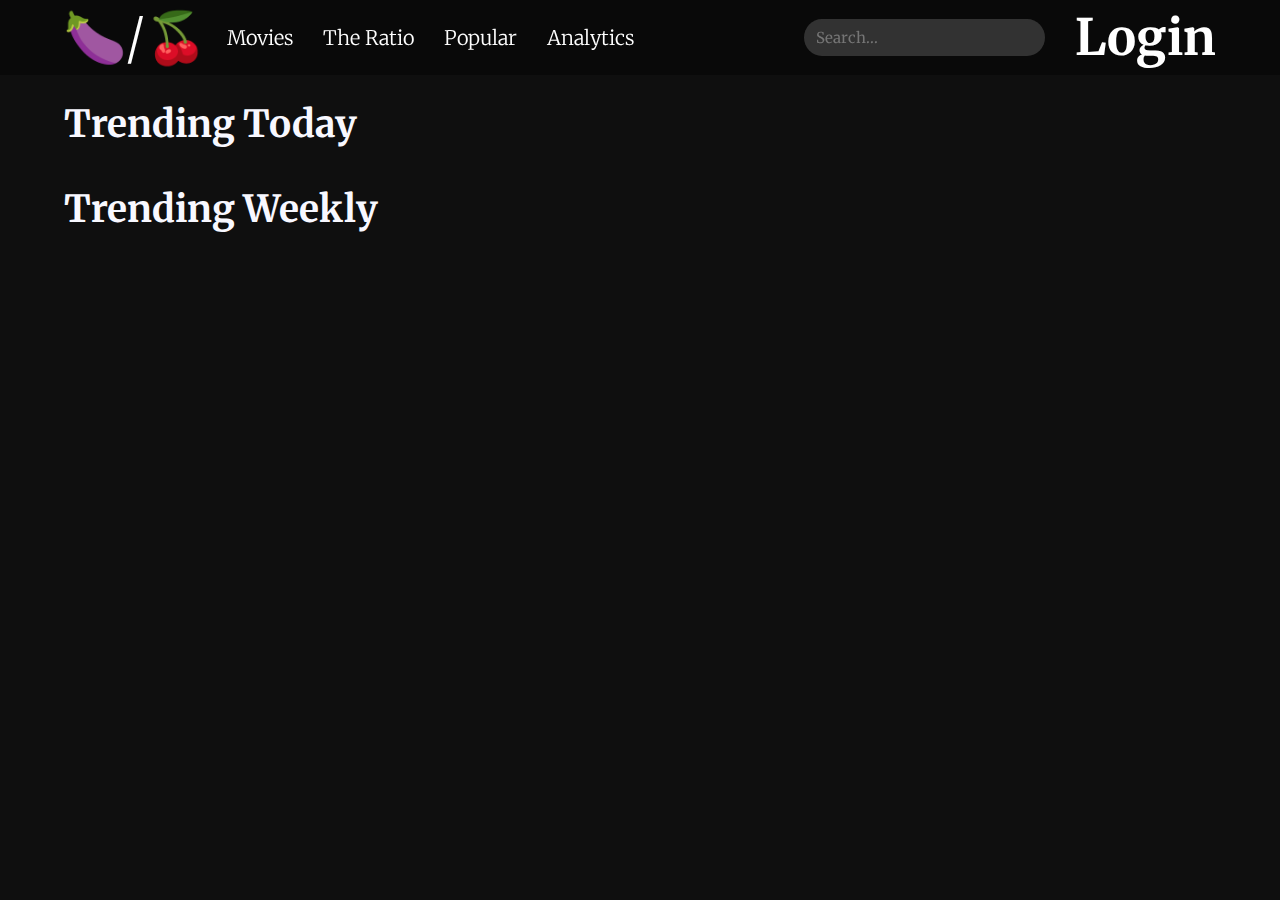
<file: index.html>
<!DOCTYPE html>
<html lang="en">

<head>
    <!--Meta Data-->
    <meta charset="utf-8">
    <meta name="viewport" content="width=device-width, initial-scale=1">

    <!--Title-->
    <title>Ordinay Movie Critique Website</title>

    <!--CSS and JavaScript-->
    <link rel="stylesheet" type="text/css" href="styles_Offline.css"/>
    <script src="scripts.js"></script>

    <!--Fonts/Icons-->
    <link 
        href="https://fonts.googleapis.com/css2?family=Jersey+25&family=Merriweather:ital,wght@0,300;0,400;0,700;0,900;1,300;1,400;1,700;1,900&family=Noto+Serif:ital,wght@0,100..900;1,100..900&display=swap"
        rel="stylesheet">
        <link rel="stylesheet" href="https://cdnjs.cloudflare.com/ajax/libs/font-awesome/6.7.1/css/all.min.css" integrity="sha512-5Hs3dF2AEPkpNAR7UiOHba+lRSJNeM2ECkwxUIxC1Q/FLycGTbNapWXB4tP889k5T5Ju8fs4b1P5z/iB4nMfSQ==" crossorigin="anonymous" referrerpolicy="no-referrer" />
</head>

<body>
    <div class="layoutDefault">
        <div class="layoutDefault_page">
            <header class="siteHeader">
                <div class="siteHeader_container">
                    <div class="siteHeader_Desktop_container">
                        <div class="siteLogo">
                            🍆/🍒
                        </div>
                        <nav>
                            <ul class="siteHeader_Navigation">
                                <li class="siteHeader_Navigation_Item">Movies</li>
                                <li class="siteHeader_Navigation_Item">The Ratio</li>
                                <li class="siteHeader_Navigation_Item">Popular</li>
                                <li class="siteHeader_Navigation_Item">Analytics</li>
                            </ul>
                        </nav>
                        <div class="searchRegister_container">
                            
                            <div class="searchRegister_Box">
                                <input type="text" placeholder="Search..." class="search-bar" id="Input">
                                <button type="submit"><i class="fa-solid fa-magnifying-glass"></i></button>
                            </div>

                            <div class="searchRegister_Account">
                                Login
                            </div>

                        </div>
                    </div>
                </div>
            </header>

            <div class="mainpage">
                <div class="movie_container">
                    <div class="movie_container_item"> 
                        
                        <h1 class="movie_container_title">
                            Trending Today
                        </h1>

                        <div class="movie_list" id="day"></div>

                        <script>
                            fetchMovies('day','day')
                        </script>

                    </div>

                    <div class="movie_container_item"> 
                        
                        <h1 class="movie_container_title">
                            Trending Weekly
                        </h1>

                        <div class="movie_list" id="week"></div>

                        <script>
                            fetchMovies('week','week')
                        </script>

                    </div>
                </div>
            </div>

            <footer class="siteFooter">
            </footer>
        </div>
    </div>

    <!-- <script src="./script.js"></script> -->

</body>

</html>
</file>
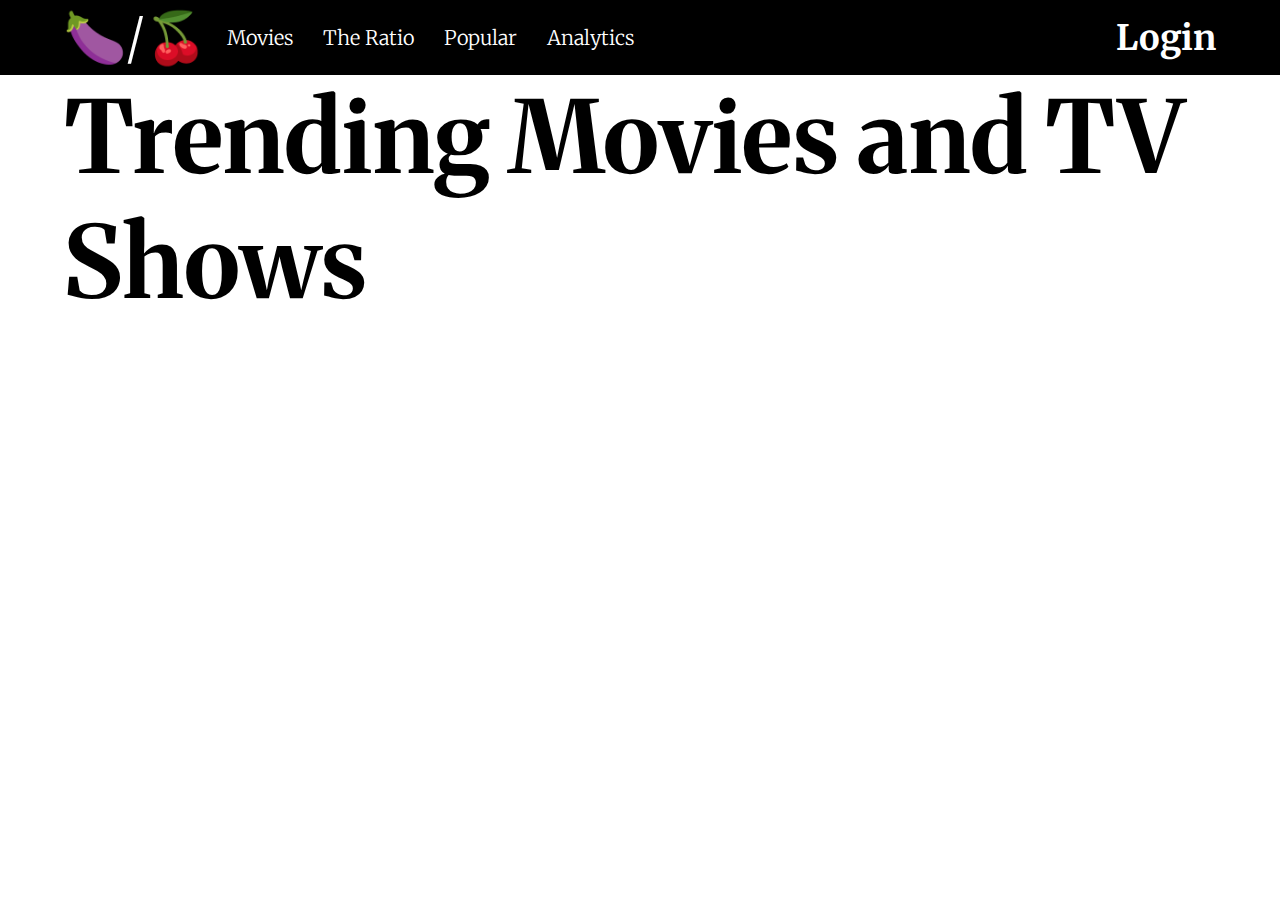
<file: index copy.html>
<!DOCTYPE html>
<html lang="en">

<head>
    <meta charset="UTF-8">
    <meta name="viewport" content="width=device-width, initial-scale=1.0">
    <link rel="stylesheet" href="styles copy.css">
    <title>Ordinay Movie Critique Website</title>
    <link 
        href="https://fonts.googleapis.com/css2?family=Jersey+25&family=Merriweather:ital,wght@0,300;0,400;0,700;0,900;1,300;1,400;1,700;1,900&family=Noto+Serif:ital,wght@0,100..900;1,100..900&display=swap"
        rel="stylesheet">
        <link rel="stylesheet" href="https://cdnjs.cloudflare.com/ajax/libs/font-awesome/6.7.1/css/all.min.css" integrity="sha512-5Hs3dF2AEPkpNAR7UiOHba+lRSJNeM2ECkwxUIxC1Q/FLycGTbNapWXB4tP889k5T5Ju8fs4b1P5z/iB4nMfSQ==" crossorigin="anonymous" referrerpolicy="no-referrer" />

    <title>Movie Website</title>
    
</head>

<body>
    <div class="layoutDefault">
        <div class="layoutDefault_page">
            <header class="siteHeader">
                <div class="siteHeader_container">
                    <div class="siteHeader_Desktop_container">
                        <div class="siteLogo">
                            🍆/🍒
                        </div>
                        <nav>
                            <ul class="siteHeader_Navigation">
                                <li class="siteHeader_Navigation_Item">Movies</li>
                                <li class="siteHeader_Navigation_Item">The Ratio</li>
                                <li class="siteHeader_Navigation_Item">Popular</li>
                                <li class="siteHeader_Navigation_Item">Analytics</li>
                            </ul>
                        </nav>
                        <div class="searchRegister_container">
                            
                            <div class="searchRegister_Icon">
                                <i class="fa-solid fa-magnifying-glass"></i>
                            </div>
                            <div class="searchRegister_Account">
                                Login
                            </div>

                        </div>
                    </div>
                </div>
            </header>

            <div class="mainpage">
                <div class="movie_container">
                    <div class="movie_container_item"> 
                        
                        <h1>Trending Movies and TV Shows</h1>
                            <div id="movies"></div>

                            <script src="./scripts.js"></script>


                    </div>
                </div>
            </div>

            <footer class="siteFooter">
            </footer>
        </div>
    </div>

</body>

</html>
</file>
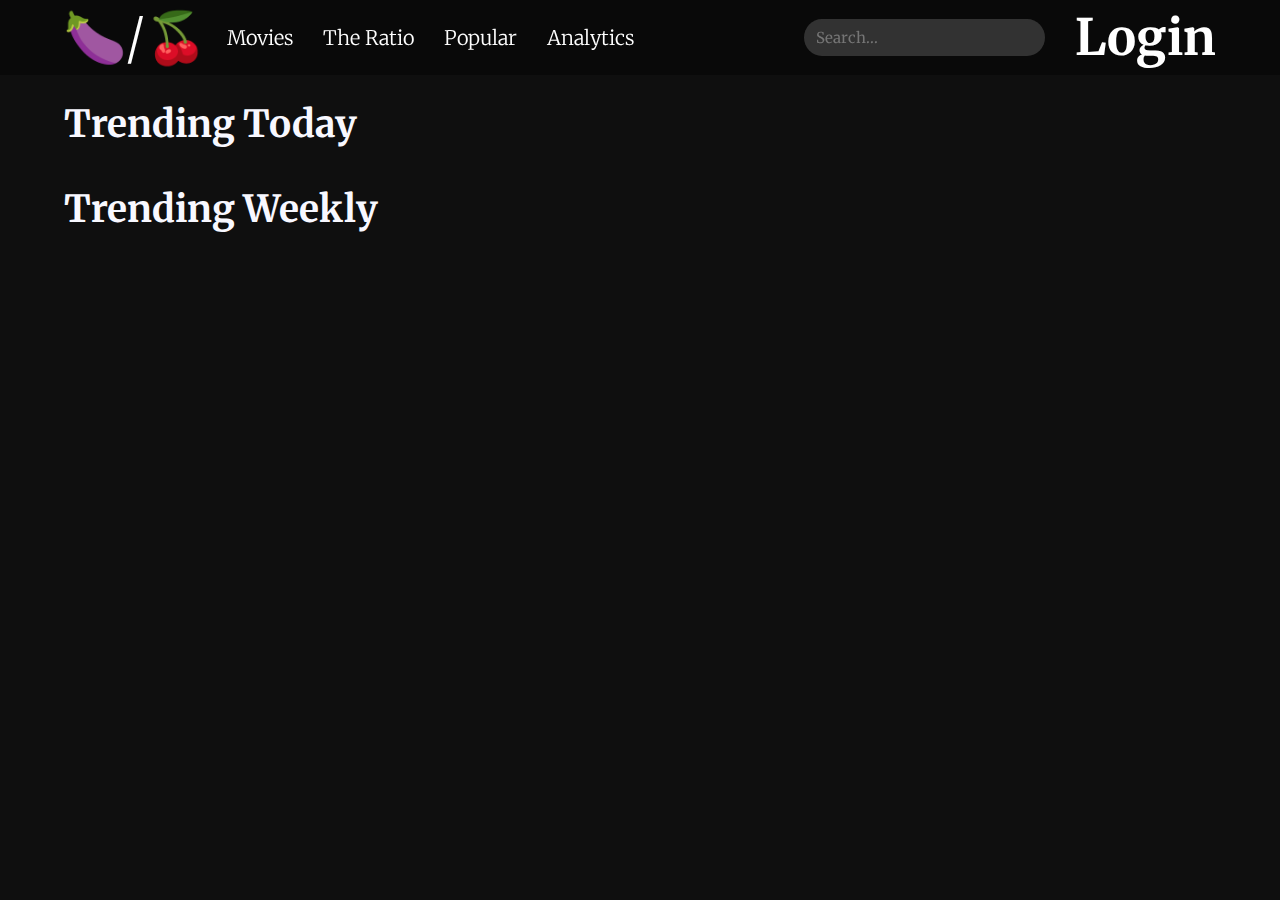
<file: index_Offline.html>
<!DOCTYPE html>
<html lang="en">

<head>
    <!--Meta Data-->
    <meta charset="utf-8">
    <meta name="viewport" content="width=device-width, initial-scale=1">

    <!--Title-->
    <title>Ordinay Movie Critique Website</title>

    <!--CSS and JavaScript-->
    <link rel="stylesheet" type="text/css" href="styles_Offline.css"/>
    <script src="scripts.js"></script>

    <!--Fonts/Icons-->
    <link 
        href="https://fonts.googleapis.com/css2?family=Jersey+25&family=Merriweather:ital,wght@0,300;0,400;0,700;0,900;1,300;1,400;1,700;1,900&family=Noto+Serif:ital,wght@0,100..900;1,100..900&display=swap"
        rel="stylesheet">
        <link rel="stylesheet" href="https://cdnjs.cloudflare.com/ajax/libs/font-awesome/6.7.1/css/all.min.css" integrity="sha512-5Hs3dF2AEPkpNAR7UiOHba+lRSJNeM2ECkwxUIxC1Q/FLycGTbNapWXB4tP889k5T5Ju8fs4b1P5z/iB4nMfSQ==" crossorigin="anonymous" referrerpolicy="no-referrer" />
</head>

<body>
    <div class="layoutDefault">
        <div class="layoutDefault_page">
            <header class="siteHeader">
                <div class="siteHeader_container">
                    <div class="siteHeader_Desktop_container">
                        <div class="siteLogo">
                            🍆/🍒
                        </div>
                        <nav>
                            <ul class="siteHeader_Navigation">
                                <li class="siteHeader_Navigation_Item">Movies</li>
                                <li class="siteHeader_Navigation_Item">The Ratio</li>
                                <li class="siteHeader_Navigation_Item">Popular</li>
                                <li class="siteHeader_Navigation_Item">Analytics</li>
                            </ul>
                        </nav>
                        <div class="searchRegister_container">
                            
                            <div class="searchRegister_Box">
                                <input type="text" placeholder="Search..." class="search-bar" id="Input">
                                <button type="submit"><i class="fa-solid fa-magnifying-glass"></i></button>
                            </div>

                            <div class="searchRegister_Account">
                                Login
                            </div>

                        </div>
                    </div>
                </div>
            </header>

            <div class="mainpage">
                <div class="movie_container">
                    <div class="movie_container_item"> 
                        
                        <h1 class="movie_container_title">
                            Trending Today
                        </h1>

                        <div class="movie_list" id="day"></div>

                        <script>
                            fetchMovies('day','day')
                        </script>

                    </div>

                    <div class="movie_container_item"> 
                        
                        <h1 class="movie_container_title">
                            Trending Weekly
                        </h1>

                        <div class="movie_list" id="week"></div>

                        <script>
                            fetchMovies('week','week')
                        </script>

                    </div>
                </div>
            </div>

            <footer class="siteFooter">
            </footer>
        </div>
    </div>

    <!-- <script src="./script.js"></script> -->

</body>

</html>
</file>
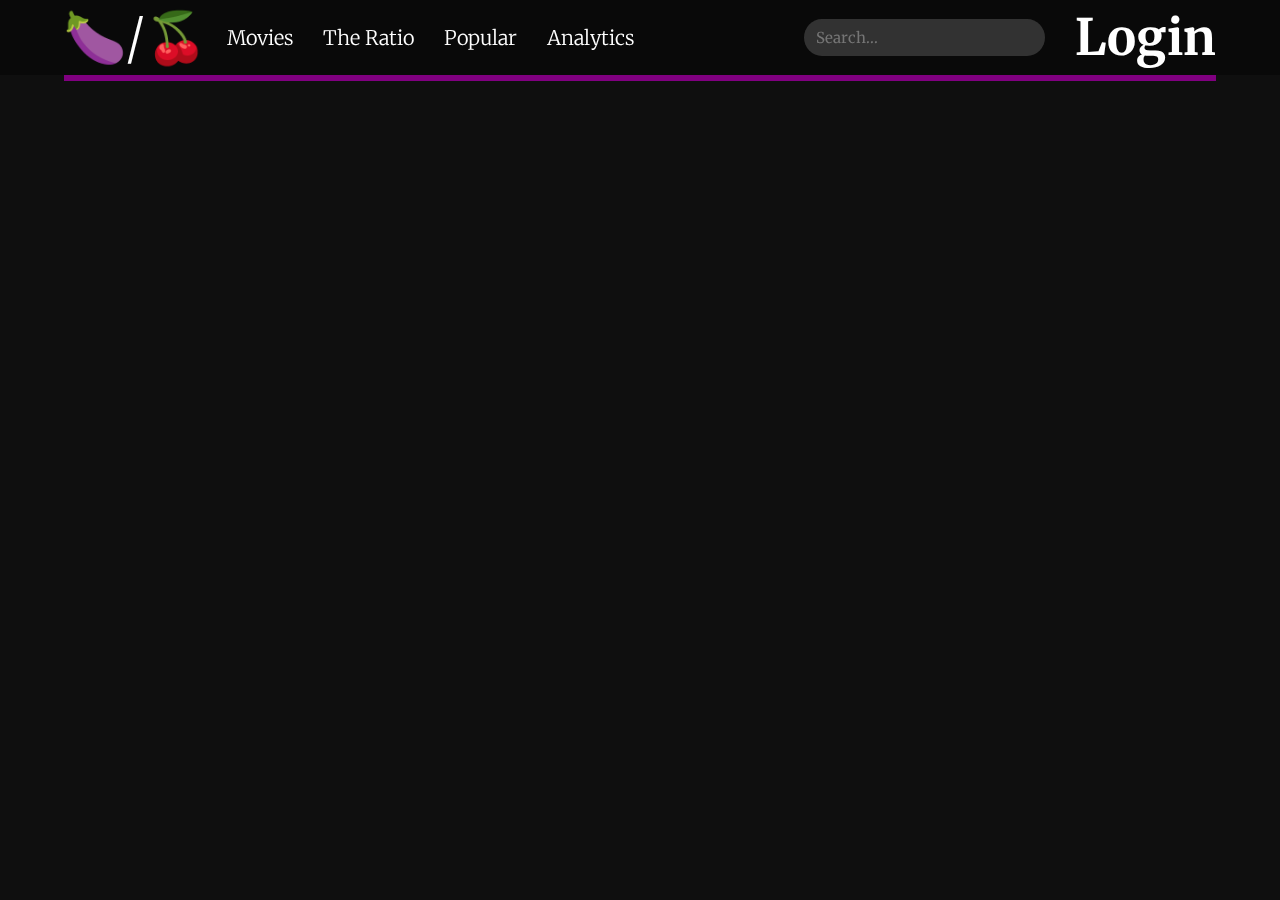
<file: movie.html>
<!DOCTYPE html>
<html lang="en">

<head>
    <!--Meta Data-->
    <meta charset="utf-8">
    <meta name="viewport" content="width=device-width, initial-scale=1">

    <!--Title-->
    <title>Ordinay Movie Critique Website</title>

    <!--CSS and JavaScript-->
    <link rel="stylesheet" type="text/css" href="styles_Offline.css"/>
    <script src="scripts.js"></script>

    <!--Fonts/Icons-->
    <link 
        href="https://fonts.googleapis.com/css2?family=Jersey+25&family=Merriweather:ital,wght@0,300;0,400;0,700;0,900;1,300;1,400;1,700;1,900&family=Noto+Serif:ital,wght@0,100..900;1,100..900&display=swap"
        rel="stylesheet">
        <link rel="stylesheet" href="https://cdnjs.cloudflare.com/ajax/libs/font-awesome/6.7.1/css/all.min.css" integrity="sha512-5Hs3dF2AEPkpNAR7UiOHba+lRSJNeM2ECkwxUIxC1Q/FLycGTbNapWXB4tP889k5T5Ju8fs4b1P5z/iB4nMfSQ==" crossorigin="anonymous" referrerpolicy="no-referrer" />
</head>

<body onload="singleMovie()">

    <div class="layoutDefault">
        <div class="layoutDefault_page">
            <header class="siteHeader">
                <div class="siteHeader_container">
                    <div class="siteHeader_Desktop_container">
                        <!-- <a href="index_Offline.html"> -->
                            <div class="siteLogo">
                                <a href="index_Offline.html" style="text-decoration: none; color: inherit;">
                                    🍆/🍒
                                </a>
                            </div>    
                            
                        <!-- </a> -->
                        <nav>
                            <ul class="siteHeader_Navigation">
                                <li class="siteHeader_Navigation_Item">Movies</li>
                                <li class="siteHeader_Navigation_Item">The Ratio</li>
                                <li class="siteHeader_Navigation_Item">Popular</li>
                                <li class="siteHeader_Navigation_Item">Analytics</li>
                            </ul>
                        </nav>
                        <div class="searchRegister_container">
                            
                            <div class="searchRegister_Box">
                                <input type="text" placeholder="Search..." class="search-bar" id="Input">
                                <button type="submit"><i class="fa-solid fa-magnifying-glass"></i></button>
                            </div>

                            <div class="searchRegister_Account">
                                Login
                            </div>

                        </div>
                    </div>
                </div>
            </header>

            <div class="mainpage">
                <div id="movie" class="single_movie">
                    
                </div>
            </div>

            <footer class="siteFooter">
            </footer>
        </div>
    </div>
</body>
</file>
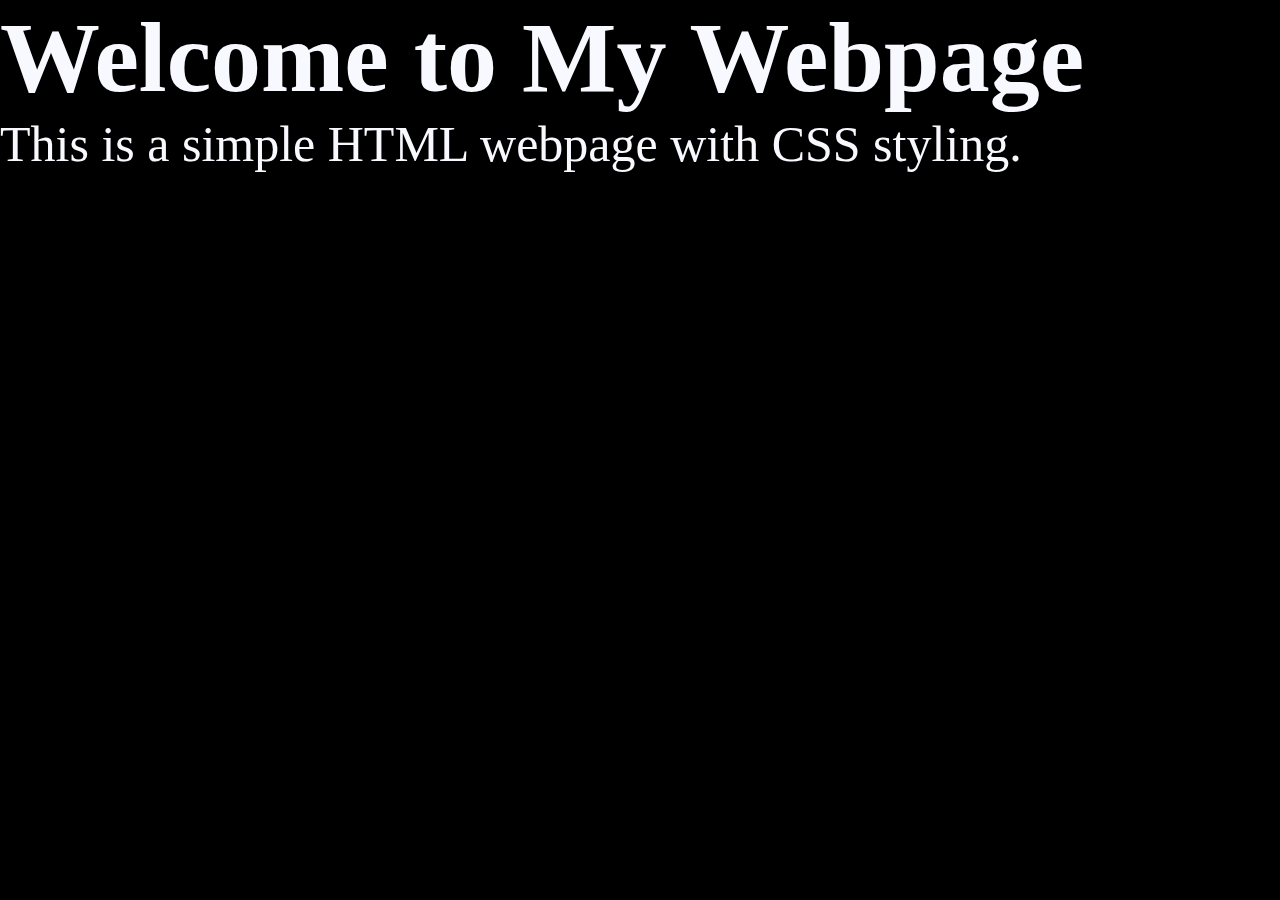
<file: Test.html>
<!DOCTYPE html>
<html lang="en">
<head>
    <meta charset="UTF-8">
    <meta name="viewport" content="width=device-width, initial-scale=1.0">
    <title>Your Webpage</title>
    <link rel="stylesheet" href="styles.css">
</head>
<body>
    <div class="container">
        <h1>Welcome to My Webpage</h1>
        <p>This is a simple HTML webpage with CSS styling.</p>
    </div>
</body>
</html>
</file>
<file: styles_Offline.css>
*{
  margin: 0;
}

html{
  font-size: 50px;
  background-color: rgb(15, 15, 15);
}

@media (max-width: 2000px){
  .siteHeader{
    height: 1.5rem;
    background-color: rgba(0, 0, 0, 0.4);
    -webkit-backdrop-filter: blur(50px);
    backdrop-filter: blur(50px);
  }
  .siteHeader_Desktop_container{
    height: 1.5rem;
  }
  .siteLogo{
    font-size: 1rem;
  }
  .siteHeader_Navigation{
    font-size: 0.4rem;
    gap: 0.6rem;
    padding: 0 0.4rem;
  }
  .searchRegister_container{
    gap: 0.6rem;
  }
  .searchRegister_Box{
    height: .75rem;
  }
  .searchRegister_Box > input{
    font-size: 0.3rem;
  };  
  .searchRegister_Account{
    font-size: 0.7rem;
  }
  .movie_list{
    justify-content: space-between;
  }
}

@media (max-width: 1000px){
  .siteHeader{
    height: 1rem;
  }
  .siteHeader_Desktop_container{
    height: 1rem;
  }
  .siteLogo{
    font-size: 0.5rem;
  }
  .siteHeader_Navigation{
    font-size: 0.2rem;
    gap: 0.3rem;
    padding: 0 0.2rem;
  }
  .searchRegister_container{
    gap: 0.3rem;
  }
  .searchRegister_Box{
    height: 0.5rem;
  }
  .searchRegister_Box > input {
    font-size: 0.2rem;
  }
  .searchRegister_Account{
    font-size: 0.35rem;
  }
  .mainpage{
    font-size: 0.5rem;
  }
  /* .movie_list{
    justify-content: space-around;
  } */
  
}

@media (max-width: 651px){

  .siteHeader_Navigation_Item{
    display: none;
  }
  .movie_container_title{
    margin: auto;
  }
  /* .mainpage{
    font-size: 0.25rem;
  } */
  .movie_list{
    justify-content: space-evenly;
  }
  .siteHeader{
    background-color: black;
    -webkit-backdrop-filter: blur(0px);
    backdrop-filter: blur(0px);
  }

}

body{
  font-family: "Merriweather", serif;
  font-weight: 300;
  font-style: normal;
  font-size: 1rem;
  color: ghostwhite;
}

.siteHeader{
  /* border: dotted whitesmoke; */

  top: 0;
  position: sticky;
}

.siteHeader_Desktop_container{
  /* border: solid white; */

  display: flex;
  align-items: center;
  flex-wrap: nowrap;
  justify-content: space-around;
  color: white;
  margin-left: auto;
  margin-right: auto;
  width: 90%;
}

.siteLogo{
  /* border: solid salmon; */
  
  text-wrap: nowrap;
  text-align: right;
  cursor: pointer;
  /* color: white;
  text-decoration-line: none; */
}

.siteHeader_Desktop_container > nav{
  /* border: solid purple; */

  flex: 1;
}

.siteHeader_Navigation{
  /* border: solid orange; */

  display: flex;
  list-style: none;
  justify-content: left;
  flex-wrap: nowrap;
}

.siteHeader_Navigation_Item{
 /*  border: dotted blue; */

  cursor: pointer;
  text-wrap: nowrap;
}

.searchRegister_container{
  /* border: dashed palevioletred; */
  
  display: flex;
  align-items: center;
  justify-content: center;
}

.searchRegister_Box{
  margin: autos;
  /* height: 0.5rem; */
  background-color: rgb(50, 50, 50);
  border-radius: 7.5% / 50%;
  position: relative;
  display: flex;
  flex-direction: row;
  align-items: center;
}

.searchRegister_Box input{

  /* margin: 0px; */
  width: 90%;
  height: 100%;
  /* padding: 0.3rem .4rem; */
  height: fit-content;
  margin-left: 0.2rem;
  outline: none;
  border: none;
  background: transparent;
  color: whitesmoke;
  font-family: "Merriweather", serif;
  
}

.searchRegister_Box button{

  /* margin: 0px; */
  /* width: 9%;
  padding: 0px 25px; */
  margin-right: 0.2rem;
  height: fit-content;
  width: fit-content;
  border: none;
  outline: none;
  background: transparent;
  
  color: whitesmoke;
  cursor: pointer;
}

.searchRegister_Account{
  /* border: solid palevioletred; */
  
  cursor: pointer;
  font-weight: bold;
}


.mainpage{
  /* border: dotted 10px violet; */

  margin-left: auto;
  margin-right: auto;
  width: 90%;
}

/* .movie_container{
  border: solid pink;
} */

.movie_container_item{
  /* border: dotted rebeccapurple; */

  margin-top: 0.50rem;
}

.movie_container_title{
  /* border: dashed green; */


  /* margin: auto; */
  width: fit-content;
  cursor: pointer;
  font-size: 0.75rem;
  margin-bottom: 0.25rem;
  /* color: rgb(37, 37, 37); */

}
 .movie_list {
  /* border: dotted red; */

  display: flex;
  flex-wrap: wrap;
  /* justify-content: space-between; */
  align-content: flex-start;
}

.movie_item {
  /* border: solid purple; */

  display: flex;
  flex-direction: column;
  flex: none;
  cursor: pointer;
  margin-top: 0.5rem;
  margin-right: 0.25rem;
}

.title {
  /* border: dashed yellowgreen; */
  
  text-wrap: wrap;
  /* color: rgb(37, 37, 37); */
  font-size: 0.35rem;
  /* font-weight: bold; */
  text-align: center;
  width: fit-content;
  margin: auto;
  margin-top: 0.25rem;

}

.movie_img{
 /*  border: solid yellow; */

  height: 8rem;
  border-radius: 0.5rem;
  
  margin-left: auto;
  margin-right: auto;
}

.single_movie{
  border: solid purple;
  
  display: grid;
  grid: 100%;
  /* flex-direction: column; */
}

.single_movie > div{
  border: solid yellow;
}
.single_movie > img {
  border: solid red;
}

/* .siteFooter{
  border: solid rgb(170, 170, 37);
} */
</file>
<file: styles copy.css>
html{
  font-size: 50px;
}

*{
  margin: 0;
}


@media (max-width: 2000px){
  .siteHeader{
    height: 1.5rem;
  }
  .siteHeader_Desktop_container{
    height: 1.5rem;
  }
  .siteLogo{
    font-size: 1rem;
  }
  .siteHeader_Navigation{
    font-size: 0.4rem;
    gap: 0.6rem;
    padding: 0 0.4rem;
  }
  .searchRegister_container{
    gap: 0.6rem;
  }
  .searchRegister_Account{
    font-size: 0.7rem;
  }
  .searchRegister_Icon{
    font-size: 0.6rem;
  }

}

@media (max-width: 1000px){
  .siteHeader{
    height: 1rem;
  }
  .siteHeader_Desktop_container{
    height: 1rem;
  }
  .siteLogo{
    font-size: 0.5rem;
  }
  .siteHeader_Navigation{
    font-size: 0.2rem;
    gap: 0.3rem;
    padding: 0 0.2rem;
  }
  .searchRegister_container{
    gap: 0.3rem;
  }
  .searchRegister_Account{
    font-size: 0.35rem;
  }
  .searchRegister_Icon{
    font-size: 0.3rem;
  }
  .mainpage{
    font-size: 0.5rem;
  }
}

@media (max-width: 450px){

  .siteHeader_Navigation_Item{
    display: none;
  }
  /* .mainpage{
    font-size: 0.25rem;
  } */

}

body{
  font-family: "Merriweather", serif;
  font-weight: 300;
  font-style: normal;
  font-size: 1rem;
}

.siteHeader{
  /* border: dotted whitesmoke; */

  top: 0;
  position: sticky;
  background-color: black;
}

.siteHeader_Desktop_container{
  /* border: solid white; */

  display: flex;
  align-items: center;
  flex-wrap: nowrap;
  justify-content: space-around;
  color: white;
  margin-left: auto;
  margin-right: auto;
  width: 90%;
}

.siteLogo{
  /* border: solid salmon; */

  text-wrap: nowrap;
  flex: .5;
  text-align: center;
  cursor: pointer;
}

.siteHeader_Desktop_container > nav{
  /* border: solid purple; */

  flex: 8;
}

.siteHeader_Navigation{
  /* border: solid orange; */

  display: flex;
  list-style: none;
  justify-content: left;
  flex-wrap: nowrap;
}

.siteHeader_Navigation_Item{
 /*  border: dotted blue; */

  cursor: pointer;
  text-wrap: nowrap;
}


.searchRegister_container{
  /* border: dashed palevioletred; */
  
  display: flex;
  flex: 1;
  align-items: center;
  justify-content: center;

}

.searchRegister_Account{
  /* border: solid palevioletred; */
  
  cursor: pointer;
  font-weight: bold;
}

.searchRegister_Icon{
  /* border: solid white; */
  
  cursor: pointer;
}

.mainpage{
  /* border: dotted 10px violet; */

  margin-left: auto;
  margin-right: auto;
  width: 90%;
}


/* 
This is api testing

 */

 #movies {
  display: flex;
  flex-wrap: wrap;
  justify-content: center;
}

.movie_item {
  margin: 1rem;
  text-align: center;
  color: blak;
  font-size: 25px;
  max-width: 500px;
}

.title {
  padding-top: 16px;
}

.movie_img_rounded {
  border-radius: 3rem;
}

/* .siteFooter{
  border: solid rgb(170, 170, 37);
} */
</file>
<file: styles.css>
*{
  margin: 0;
}

html{
  font-size: 50px;
  background-color: black;
}

@media (max-width: 2000px){
  .siteHeader{
    height: 1.5rem;
  }
  .siteHeader_Desktop_container{
    height: 1.5rem;
  }
  .siteLogo{
    font-size: 1rem;
  }
  .siteHeader_Navigation{
    font-size: 0.4rem;
    gap: 0.6rem;
    padding: 0 0.4rem;
  }
  .searchRegister_container{
    gap: 0.6rem;
  }
  .searchRegister_Account{
    font-size: 0.7rem;
  }
  .searchRegister_Icon{
    font-size: 0.6rem;
  }
  .movie_list{
    justify-content: space-between;
  }

}

@media (max-width: 1000px){
  .siteHeader{
    height: 1rem;
  }
  .siteHeader_Desktop_container{
    height: 1rem;
  }
  .siteLogo{
    font-size: 0.5rem;
  }
  .siteHeader_Navigation{
    font-size: 0.2rem;
    gap: 0.3rem;
    padding: 0 0.2rem;
  }
  .searchRegister_container{
    gap: 0.3rem;
  }
  .searchRegister_Account{
    font-size: 0.35rem;
  }
  .searchRegister_Icon{
    font-size: 0.3rem;
  }
  .mainpage{
    font-size: 0.5rem;
  }
  /* .movie_list{
    justify-content: space-around;
  } */
  
}

@media (max-width: 651px){

  .siteHeader_Navigation_Item{
    display: none;
  }
  .movie_container_title{
    margin: auto;
  }
  /* .mainpage{
    font-size: 0.25rem;
  } */
  .movie_list{
    justify-content: space-evenly;
  }

}

body{
  font-family: "Merriweather", serif;
  font-weight: 300;
  font-style: normal;
  font-size: 1rem;
  color: ghostwhite;
}

.siteHeader{
  /* border: dotted whitesmoke; */

  top: 0;
  position: sticky;
  background-color: rgba(0, 0, 0, 0.797);
  backdrop-filter: blur(10px);
}

.siteHeader_Desktop_container{
  /* border: solid white; */

  display: flex;
  align-items: center;
  flex-wrap: nowrap;
  justify-content: space-around;
  color: white;
  margin-left: auto;
  margin-right: auto;
  width: 90%;
}

.siteLogo{
  /* border: solid salmon; */
  
  text-wrap: nowrap;
  text-align: right;
  cursor: pointer;
}

.siteHeader_Desktop_container > nav{
  /* border: solid purple; */

  flex: 1;
}

.siteHeader_Navigation{
  /* border: solid orange; */

  display: flex;
  list-style: none;
  justify-content: left;
  flex-wrap: nowrap;
}

.siteHeader_Navigation_Item{
 /*  border: dotted blue; */

  cursor: pointer;
  text-wrap: nowrap;
}


.searchRegister_container{
  /* border: dashed palevioletred; */
  
  display: flex;
  align-items: center;
  justify-content: center;

}

.searchRegister_Account{
  /* border: solid palevioletred; */
  
  cursor: pointer;
  font-weight: bold;
}

.searchRegister_Icon{
  /* border: solid white; */
  
  cursor: pointer;
}

.mainpage{
  /* border: dotted 10px violet; */

  margin-left: auto;
  margin-right: auto;
  width: 90%;
}

/* .movie_container{
  border: solid pink;
} */

.movie_container_item{
  /* border: dotted rebeccapurple; */

  margin-top: 0.50rem;
}

.movie_container_title{
  /* border: dashed green; */


  /* margin: auto; */
  width: fit-content;
  cursor: pointer;
  font-size: 0.75rem;
  margin-bottom: 0.25rem;
  /* color: rgb(37, 37, 37); */

}
 .movie_list {
  /* border: dotted red; */

  display: flex;
  flex-wrap: wrap;
  /* justify-content: space-between; */
  align-content: flex-start;
}

.movie_item {
  /* border: solid purple; */

  display: flex;
  flex-direction: column;
  flex: none;
  cursor: pointer;
  margin-top: 0.5rem;
  margin-right: 0.25rem;
}

.title {
  /* border: dashed yellowgreen; */
  
  text-wrap: wrap;
  /* color: rgb(37, 37, 37); */
  font-size: 0.35rem;
  /* font-weight: bold; */
  text-align: center;
  width: fit-content;
  margin: auto;
  margin-top: 0.25rem;

}

.movie_img{
 /*  border: solid yellow; */

  height: 8rem;
  border-radius: 0.5rem;
  
  margin-left: auto;
  margin-right: auto;
}

/* .siteFooter{
  border: solid rgb(170, 170, 37);
} */
</file>
